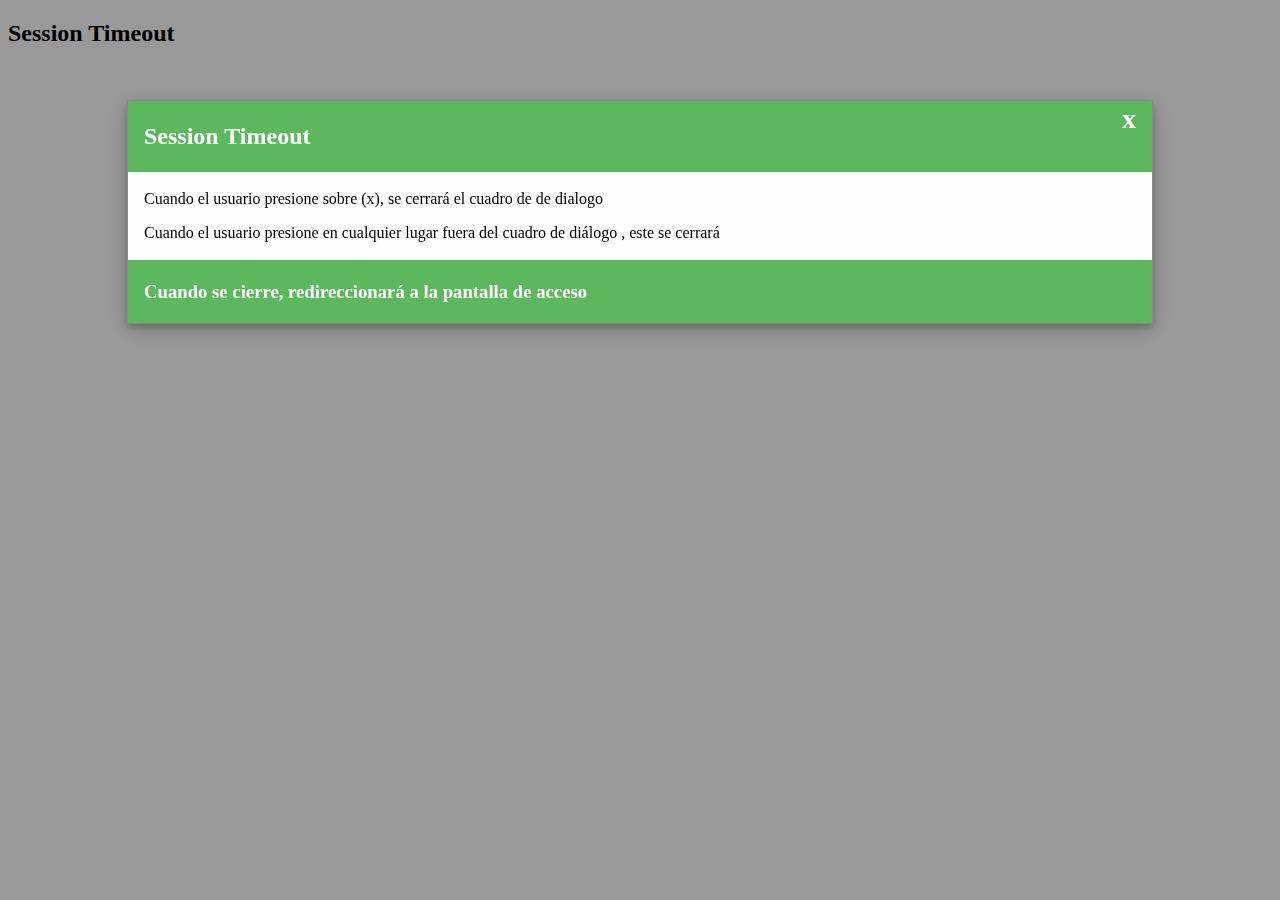
<file: WebContent/timeout.html>
<!DOCTYPE html>
<html>
<head>
<style>
/* The Modal (background) */
.modal {
display: block; /* Hidden by default */
position: fixed; /* Stay in place */
z-index: 1; /* Sit on top */
padding-top: 100px; /* Location of the box */
left: 0;
top: 0;
width: 100%; /* Full width */
height: 100%; /* Full height */
overflow: auto; /* Enable scroll if needed */
background-color: rgb(0,0,0); /* Fallback color */
background-color: rgba(0,0,0,0.4); /* Black w/ opacity */
}
/* Modal Content */
.modal-content {
position: relative;
background-color: #fefefe;
margin: auto;
padding: 0;
border: 1px solid #888;
width: 80%;
box-shadow: 0 4px 8px 0 rgba(0,0,0,0.2),0 6px 20px 0 rgba(0,0,0,0.19);
-webkit-animation-name: animatetop;
-webkit-animation-duration: 0.4s;
animation-name: animatetop;
animation-duration: 0.4s
}
/* Add Animation */
@-webkit-keyframes animatetop {
from {top:-300px; opacity:0}
to {top:0; opacity:1}
}
@keyframes animatetop {
from {top:-300px; opacity:0}
to {top:0; opacity:1}
}
/* The Close Button */
.close {
color: white;
float: right;
font-size: 28px;
font-weight: bold;
}
.close:hover,
.close:focus {
color: #000;
text-decoration: none;
cursor: pointer;
}
.modal-header {
padding: 2px 16px;
background-color: #5cb85c;
color: white;
}
.modal-body {padding: 2px 16px;}
.modal-footer {
padding: 2px 16px;
background-color: #5cb85c;
color: white;
}
</style>
</head>
<body>
<h2>Session Timeout</h2>
<!-- Trigger/Open The Modal -->
<!-- <button id="myBtn">Open Modal</button>-->
<!-- The Modal -->
<div id="myModal" class="modal">
<!-- Modal content -->
<div class="modal-content">
<div class="modal-header">
<span class="close">x</span>
<h2>Session Timeout</h2>
</div>
<div class="modal-body">
<p>Cuando el usuario presione sobre <span> (x), se cerrar&aacute; el cuadro de de dialogo</p>
<p>Cuando el usuario presione en cualquier lugar fuera del cuadro de di&aacute;logo , este se cerrar&aacute;</p>
</div>
<div class="modal-footer">
<h3>Cuando se cierre, redireccionar&aacute; a la pantalla de acceso</h3>
</div>
</div>
</div>
<script>
// Get the modal
var modal = document.getElementById('myModal');
// Get the button that opens the modal
//var btn = document.getElementById("myBtn");
// Get the <span> element that closes the modal
var span = document.getElementsByClassName("close")[0];
// When the user clicks the button, open the modal
//btn.onclick = function() {
// modal.style.display = "block";
//}
// When the user clicks on <span> (x), close the modal
span.onclick = function() {
modal.style.display = "none";
document.location="/titulaTEC/index.jsp";
}
// When the user clicks anywhere outside of the modal, close it
window.onclick = function(event) {
if (event.target == modal) {
modal.style.display = "none";
document.location="/titulaTEC/index.jsp";
}
}
</script>
</body>
</html>
</file>
